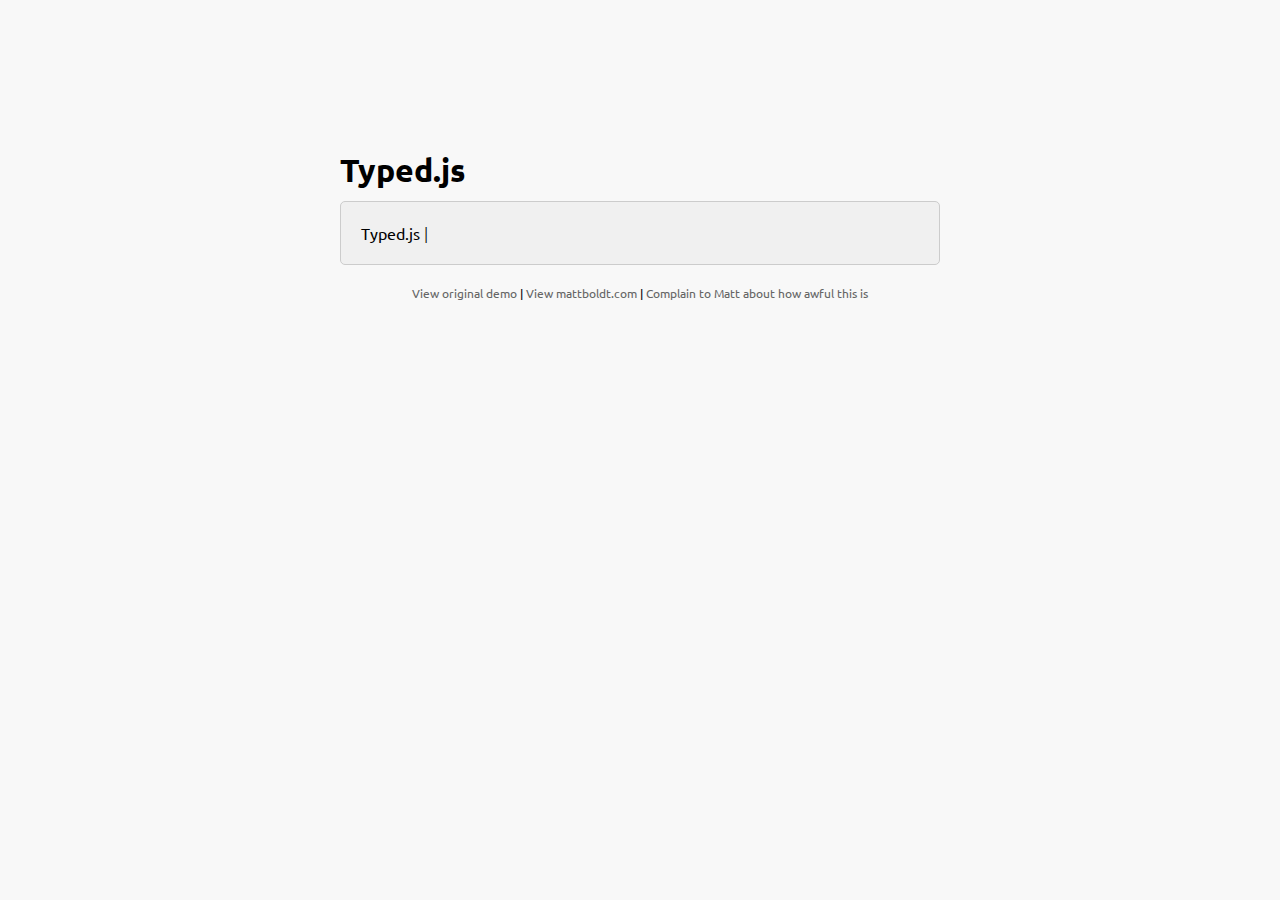
<file: typed.js-master/index.htm>
<!doctype html>
<html lang="en">
<head>
    <meta charset="UTF-8">
    <title>Typed.js - Type your heart out</title>
    <!-- Get jQuery -->
    <script src="http://ajax.googleapis.com/ajax/libs/jquery/1.9.1/jquery.min.js"></script>
    <script src="js/typed.js" type="text/javascript"></script>
    <script>
    $(function(){

        $("#typed").typed({
            // strings: ["Typed.js is a <strong>jQuery</strong> plugin.", "It <em>types</em> out sentences.", "And then deletes them.", "Try it out!"],
            stringsElement: $('#typed-strings'),
            typeSpeed: 30,
            backDelay: 500,
            loop: false,
            contentType: 'html', // or text
            // defaults to false for infinite loop
            loopCount: false,
            callback: function(){ foo(); },
            resetCallback: function() { newTyped(); }
        });

        $(".reset").click(function(){
            $("#typed").typed('reset');
        });

    });

    function newTyped(){ /* A new typed object */ }

    function foo(){ console.log("Callback"); }

    </script>
    <link href="main.css" rel="stylesheet"/>
    <style>
        /* code for animated blinking cursor */
        .typed-cursor{
            opacity: 1;
            font-weight: 100;
            -webkit-animation: blink 0.7s infinite;
            -moz-animation: blink 0.7s infinite;
            -ms-animation: blink 0.7s infinite;
            -o-animation: blink 0.7s infinite;
            animation: blink 0.7s infinite;
        }
        @-keyframes blink{
            0% { opacity:1; }
            50% { opacity:0; }
            100% { opacity:1; }
        }
        @-webkit-keyframes blink{
            0% { opacity:1; }
            50% { opacity:0; }
            100% { opacity:1; }
        }
        @-moz-keyframes blink{
            0% { opacity:1; }
            50% { opacity:0; }
            100% { opacity:1; }
        }
        @-ms-keyframes blink{
            0% { opacity:1; }
            50% { opacity:0; }
            100% { opacity:1; }
        }
        @-o-keyframes blink{
            0% { opacity:1; }
            50% { opacity:0; }
            100% { opacity:1; }
        }
    </style>
</head>
<body>

    <div class="wrap">
        <h1 class="h1">Typed.js</h1>

        <div class="type-wrap">
            <div id="typed-strings">
                <p>Typed.js is a <strong>jQuery</strong> plugin.</p>
                <p>It <em>types</em> out sentences.</p>
                <p>And then deletes them.</p>
                <p>Try it out!</p>
            </div>
            <span id="typed" style="white-space:pre;"></span>
        </div>

        <div class="links">
            <a href="http://www.mattboldt.com/demos/typed-js">View original demo</a> | <a href="http://www.mattboldt.com">View mattboldt.com</a> | <a href="http://www.twitter.com/atmattb">Complain to Matt about how awful this is</a>
        </div>
    </div>

</body>
</html>
</file>
<file: typed.js-master/main.css>
@import url(http://fonts.googleapis.com/css?family=Ubuntu:400,500);

*{
	padding:0;
	margin:0;
}

body{
	font-family: "Ubuntu", sans-serif;
	font-size: 100%;
	background:#f8f8f8;
}

a{
	text-decoration: none;
	color:#666;
}
	a:hover{
		color:#999;
	}
p{
	line-height: 2em;
	margin:0 0 20px;
	text-align: center;
}

.wrap{
	max-width: 600px;
	margin:150px auto;
}

.type-wrap{
	margin:10px auto;
	padding:20px;
	background:#f0f0f0;
	border-radius:5px;
	border:#CCC 1px solid;
}

.links{
	margin:20px 0;
	font-size: 0.75em;
	text-align: center;
}
</file>
